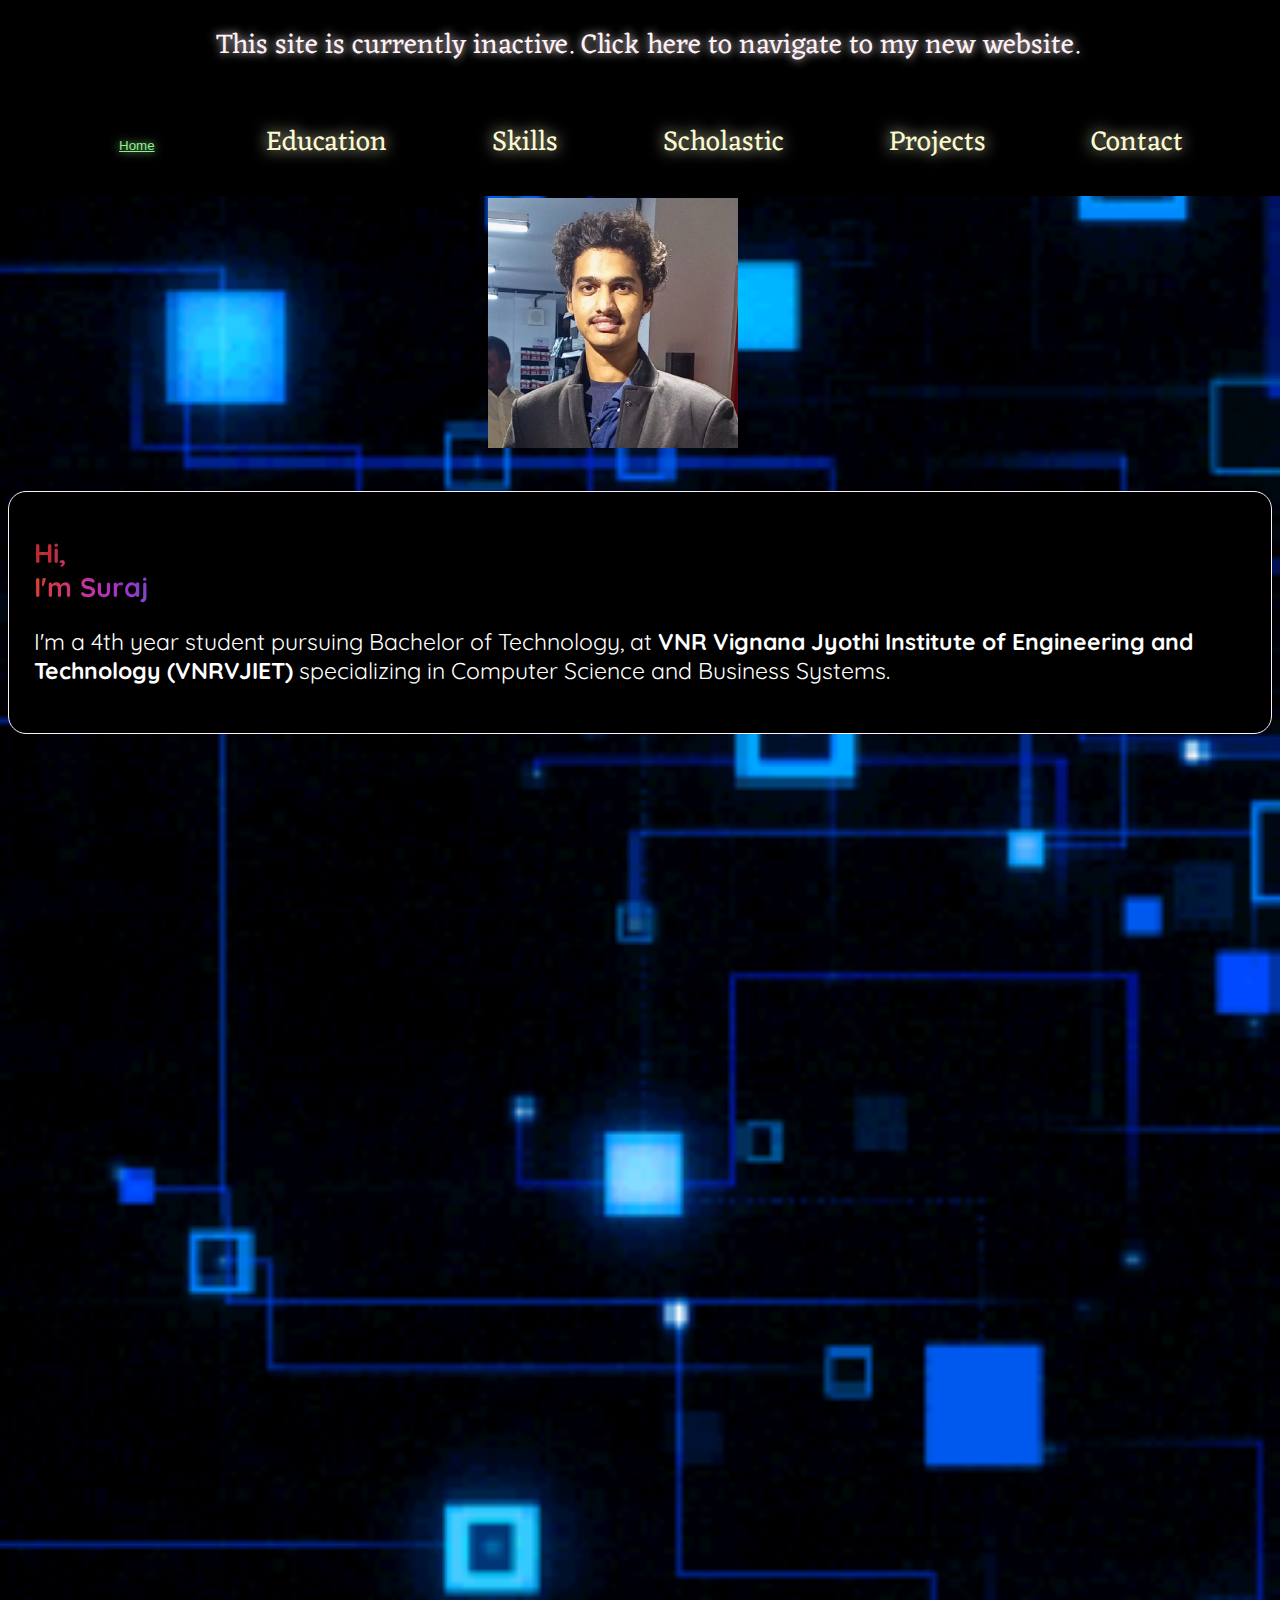
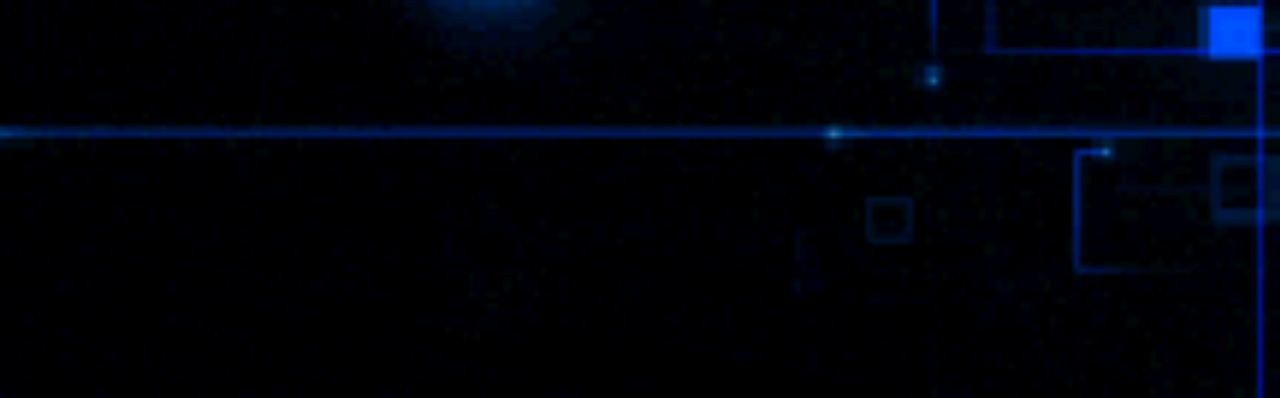
<file: index.htm>
<!DOCTYPE html>
<html lang="en">

<head>
    <meta charset="UTF-8">
    <meta http-equiv="X-UA-Compatible" content="IE=edge">
    <meta name="viewport" content="width=device-width, initial-scale=1.0">
    <title>Suraj's Portfolio - Home</title>
    <link rel="icon" href="/images/faviconnew.jpg">
    <link href="https://cdn.jsdelivr.net/npm/bootstrap@5.1.3/dist/css/bootstrap.min.css" rel="stylesheet"
        integrity="sha384-1BmE4kWBq78iYhFldvKuhfTAU6auU8tT94WrHftjDbrCEXSU1oBoqyl2QvZ6jIW3" crossorigin="anonymous">
    <link rel="stylesheet" href="01_index.css">
    <script src="linked.js"></script>
</head>

<body oncontextmenu="return false">

    <div class="head">
        <a href="https://iamssuraj.netlify.app/" style="text-decoration:none;"><button class="name">This site is currently inactive. Click here to navigate to my new website.</button></a> <br>
        <ul>
            <li class="active"> <button> Home </button></li>
            <li> <a href="/02_Education.htm"> Education </a> </li>
            <li> <a href="/03_Skills.htm"> Skills </a> </li>
            <li> <a href="/04_Scholastic.htm"> Scholastic </a> </li>
            <li> <a href="/05_Projects.htm"> Projects </a> </li>
            <li> <a href="/06_Contact.htm"> Contact </a> </li>
        </ul>
    </div>
    <img class="myphoto" src="/images/myphoto.jfif">
    <div class="container">
        <h1>Hi, <br> I'm Suraj </h1>
        <p>
            I'm a 4th year student pursuing Bachelor of Technology, at
            <b>
                <a target="_blank"
                    href="https://en.wikipedia.org/wiki/VNR_Vignana_Jyothi_Institute_of_Engineering_and_Technology"> VNR
                    Vignana Jyothi Institute of Engineering and Technology (VNRVJIET)
                </a> 
            </b> specializing in Computer Science and Business Systems. 
            <!-- <br> -->
        </p>
        <!-- <br> -->
        <!-- <a href="Suraj_Resume.pdf" target="_blank">View Resume</a> -->
    </div>
    <script src="https://cdn.jsdelivr.net/npm/@popperjs/core@2.10.2/dist/umd/popper.min.js"
        integrity="sha384-7+zCNj/IqJ95wo16oMtfsKbZ9ccEh31eOz1HGyDuCQ6wgnyJNSYdrPa03rtR1zdB"
        crossorigin="anonymous"></script>
    <script src="https://cdn.jsdelivr.net/npm/bootstrap@5.1.3/dist/js/bootstrap.min.js"
        integrity="sha384-QJHtvGhmr9XOIpI6YVutG+2QOK9T+ZnN4kzFN1RtK3zEFEIsxhlmWl5/YESvpZ13"
        crossorigin="anonymous"></script>
</body>

</html>
</file>
<file: 01_index.css>
@import url('https://fonts.googleapis.com/css2?family=Mochiy+Pop+P+One&family=Quicksand:wght@500&display=swap');
@import url('https://fonts.googleapis.com/css2?family=Eczar&display=swap');

/* start of navbar */
.head {
    position: fixed;
    top: 0;
    width: 100%;
    background-image: linear-gradient(to right, black, black);
    background-repeat: no-repeat;
    background-size: cover;
}

.name {
    color: lavenderblush;
    display: block;
    margin: auto;
    background-color: transparent;
    border: transparent;
    font-size: 30px;
    margin-top: 15px;
    text-shadow: 0px 0px 10px lavenderblush;
    font-family: 'Eczar', serif
}


/* ul elements start */
ul {
    display: flex;
    list-style-type: none;
    justify-content: space-evenly;
    font-family: 'Eczar', serif;
    font-size: 30px;
}

.active>button {
    color: white;
    background-color: transparent;
    border: transparent;
    text-decoration: underline;
    /* font-size: 50px; */
    text-shadow: 0px 0px 10px currentColor;
    color: lightgreen;
}

.head>ul>li>a {
    text-shadow: 0px 0px 15px currentColor;
    text-decoration: none;
    color: lightgoldenrodyellow;
}


.head>ul>li>a:hover {
    color: lightblue;
    /* font-size: 35px; */
}

/* ul elements end */

/* end of nav bar */



body {
    background-image: url("/images/indexback.gif");
    background-repeat: no-repeat;
    background-size: cover;
}

/* --common to all-- ends here */


.container {
    /* display: block; */
    background-color: black;
    margin-top: 15%;
    color: white;
    border-radius: 25px;
    border: lavenderblush;
    border-style: solid;
    border-width: thin;
    padding: 2%;
    font-family: 'Quicksand', sans-serif;
    margin-bottom: 100%;
}

.container>h1 {
    background-image: url("images/gradient.gif");
    -webkit-background-clip: text;
    -moz-background-clip: text;
    background-clip: text;
    color: transparent;
    font-size: 45px;
}

.container>p {
    font-size: 30px;
}

.container>p>b>a {
    color: white;
    text-decoration: none;
    font-size: 30px;
}

.container>p>b>a:hover {
    color: blue;
}

.container>a {
    background-color: white;
    color: black;
    text-decoration: none;
    border-width: 0ch;
    padding: 1%;
    border-radius: 10px;
    font-size: 25px;
}

.container>a:hover {
    background-color: blue;
    color: white;
}

/* end of code */


/* media queries from here */
@media (max-width:320px) {
    .name {
        color: lavenderblush;
        display: block;
        margin: auto;
        background-color: transparent;
        border: transparent;
        font-size: 15px;
        margin-top: 15px;
        text-shadow: 0px 0px 10px lavenderblush;
        font-family: 'Eczar', serif;
    }

    /* ul elements start */
    ul {
        display: flex;
        list-style-type: none;
        justify-content: space-evenly;
        font-family: 'Eczar', serif;
        font-size: 11px;
        padding-left: 0%;
    }


    /* common to all ends here */
    .myphoto {
        margin-top: 40%;
        margin-left: 35%;
        width: 80px;
        margin-bottom: -50px;
    }


    .container {
        /* display: block; */
        background-color: black;
        margin-top: 30%;
        color: white;
        border-radius: 10px;
        border: lavenderblush;
        border-style: solid;
        border-width: thin;
        padding: 2%;
        font-family: 'Quicksand', sans-serif;
        margin-bottom: 100%;
    }

    .container>h1 {
        background-color: aqua;
        background-image: url("images/gradient.gif");
        -webkit-background-clip: text;
        -moz-background-clip: text;
        background-clip: text;
        color: transparent;
        font-size: 15px;
    }

    .container>p {
        font-size: 10px;
    }

    .container>p>b>a {
        color: white;
        text-decoration: none;
        font-size: 10px;
    }

    .container>a {
        background-color: white;
        color: black;
        text-decoration: none;
        border-width: 0ch;
        padding: 1%;
        border-radius: 10px;
        font-size: 8px;
    }


}

@media (min-width:321px) and (max-width:480px) {
    .name {
        color: lavenderblush;
        display: block;
        margin: auto;
        background-color: transparent;
        border: transparent;
        font-size: 15px;
        margin-top: 18px;
        text-shadow: 0px 0px 10px lavenderblush;
        font-family: 'Eczar', serif;
    }

    /* ul elements start */
    ul {
        display: flex;
        list-style-type: none;
        justify-content: space-evenly;
        font-family: 'Eczar', serif;
        font-size: 15px;
        padding-left: 0%;
    }

    /* common to all ends here */
    .myphoto {
        margin-top: 30%;
        margin-left: 40%;
        width: 100px;
        margin-bottom: -50px;
    }

    .container {
        /* display: block; */
        background-color: black;
        /* margin-top: 50%; */
        color: white;
        border-radius: 12px;
        border: lavenderblush;
        border-style: solid;
        border-width: thin;
        padding: 2%;
        font-family: 'Quicksand', sans-serif;
        margin-bottom: 100%;
    }

    .container>h1 {
        background-color: aqua;
        background-image: url("images/gradient.gif");
        -webkit-background-clip: text;
        -moz-background-clip: text;
        background-clip: text;
        color: transparent;
        font-size: 18px;
    }

    .container>p {
        font-size: 15px;
    }

    .container>p>b>a {
        color: white;
        text-decoration: none;
        font-size: 15px;
    }

    .container>a {
        background-color: white;
        color: black;
        text-decoration: none;
        border-width: 0ch;
        padding: 1%;
        border-radius: 10px;
        font-size: 10px;
    }

}

@media (min-width:481px) and (max-width:768px) {
    .name {
        color: lavenderblush;
        display: block;
        margin: auto;
        background-color: transparent;
        border: transparent;
        font-size: 20px;
        margin-top: 20px;
        text-shadow: 0px 0px 10px lavenderblush;
        font-family: 'Eczar', serif;
    }

    /* ul elements start */
    ul {
        display: flex;
        list-style-type: none;
        justify-content: space-evenly;
        font-family: 'Eczar', serif;
        font-size: 20px;
        padding-left: 0%;
    }

    /* common to all ends here */

    .myphoto {
        margin-top: 25%;
        margin-left: 35%;
        width: 200px;
        margin-bottom: -50px;
    }


    .container {
        /* display: block; */
        background-color: black;
        /* margin-top: 30%; */
        color: white;
        border-radius: 12px;
        border: lavenderblush;
        border-style: solid;
        border-width: thin;
        padding: 2%;
        font-family: 'Quicksand', sans-serif;
        margin-bottom: 100%;
    }

    .container>h1 {
        background-color: aqua;
        background-image: url("images/gradient.gif");
        -webkit-background-clip: text;
        -moz-background-clip: text;
        background-clip: text;
        color: transparent;
        font-size: 18px;
    }

    .container>p {
        font-size: 15px;
    }

    .container>p>b>a {
        color: white;
        text-decoration: none;
        font-size: 15px;
    }

    .container>a {
        background-color: white;
        color: black;
        text-decoration: none;
        border-width: 0ch;
        padding: 1%;
        border-radius: 10px;
        font-size: 10px;
    }


}

@media (min-width:769px) and (max-width:1024px) {

    .name {
        color: lavenderblush;
        display: block;
        margin: auto;
        background-color: transparent;
        border: transparent;
        font-size: 25px;
        margin-top: 20px;
        text-shadow: 0px 0px 10px lavenderblush;
        font-family: 'Eczar', serif;
    }

    /* ul elements start */
    ul {
        display: flex;
        list-style-type: none;
        justify-content: space-evenly;
        font-family: 'Eczar', serif;
        font-size: 25px;
        padding-left: 0%;
    }


    /* common to all ends here */
    .myphoto {
        margin-top: 25%;
        margin-left: 37%;
        width: 240px;
        margin-bottom: -50px;
    }

    .container {
        /* display: block; */
        background-color: black;
        /* margin-top: 30%; */
        color: white;
        border-radius: 15px;
        border: lavenderblush;
        border-style: solid;
        border-width: thin;
        padding: 2%;
        font-family: 'Quicksand', sans-serif;
        margin-bottom: 100%;
    }

    .container>h1 {
        background-color: aqua;
        background-image: url("images/gradient.gif");
        -webkit-background-clip: text;
        -moz-background-clip: text;
        background-clip: text;
        color: transparent;
        font-size: 30px;
    }

    .container>p {
        font-size: 20px;
    }

    .container>p>b>a {
        color: white;
        text-decoration: none;
        font-size: 20px;
    }

    .container>a {
        background-color: white;
        color: black;
        text-decoration: none;
        border-width: 0ch;
        padding: 1%;
        border-radius: 10px;
        font-size: 16px;
    }

}

@media (min-width:1025px) and (max-width:1280px) {
    .head {
        position: fixed;
        top: 0;
        width: 100%;
        background-image: linear-gradient(to right, black, black);
        background-repeat: no-repeat;
        background-size: 20000px 20000px;
    }

    .name {
        color: lavenderblush;
        display: block;
        margin: auto;
        background-color: transparent;
        border: transparent;
        font-size: 28px;
        margin-top: 20px;
        text-shadow: 0px 0px 10px lavenderblush;
        font-family: 'Eczar', serif;
    }

    /* ul elements start */
    ul {
        display: flex;
        list-style-type: none;
        justify-content: space-evenly;
        font-family: 'Eczar', serif;
        font-size: 28px;
        padding-left: 0%;
    }

    /* common to all ends here */
    .myphoto {
        margin-top: 15%;
        margin-left: 38%;
        width: 250px;
        margin-bottom: -150px;
    }

    .container {
        background-color: black;
        /* margin-top: 30%; */
        color: white;
        border-radius: 18px;
        border: lavenderblush;
        border-style: solid;
        border-width: thin;
        padding: 2%;
        font-family: 'Quicksand', sans-serif;
        margin-bottom: 100%;
    }

    .container>h1 {
        background-color: aqua;
        background-image: url("images/gradient.gif");
        -webkit-background-clip: text;
        -moz-background-clip: text;
        background-clip: text;
        color: transparent;
        font-size: 27px;
    }

    .container>p {
        font-size: 23px;
    }

    .container>p>b>a {
        color: white;
        text-decoration: none;
        font-size: 23px;
    }

    .container>a {
        background-color: white;
        color: black;
        text-decoration: none;
        border-width: 0ch;
        padding: 1%;
        border-radius: 10px;
        font-size: 23px;
    }

}

@media (min-width:1281px) {
    .head {
        position: fixed;
        top: 0;
        width: 100%;
        background-image: linear-gradient(to right, black, black);
        background-repeat: no-repeat;
        background-size: 20000px 20000px;
    }

    .name {
        color: lavenderblush;
        display: block;
        margin: auto;
        background-color: transparent;
        border: transparent;
        font-size: 30px;
        margin-top: 20px;
        text-shadow: 0px 0px 10px lavenderblush;
        font-family: 'Eczar', serif;
    }

    /* ul elements start */
    ul {
        display: flex;
        list-style-type: none;
        justify-content: space-evenly;
        font-family: 'Eczar', serif;
        font-size: 30px;
        padding-left: 0%;
    }

    /* common to all ends here */
    .myphoto {
        margin-top: 10%;
        margin-left: 40%;
        width: 300px;
        margin-bottom: -200px;
    }

    .container {
        /* display: block; */
        background-color: black;
        /* margin-top: 20%; */
        color: white;
        border-radius: 20px;
        border: lavenderblush;
        border-style: solid;
        border-width: thin;
        padding: 2%;
        font-family: 'Quicksand', sans-serif;
        margin-bottom: 100%;
    }

    .container>h1 {
        background-color: aqua;
        background-image: url("images/gradient.gif");
        -webkit-background-clip: text;
        -moz-background-clip: text;
        background-clip: text;
        color: transparent;
        font-size: 35px;
    }

    .container>p {
        font-size: 30px;
    }

    .container>p>b>a {
        color: white;
        text-decoration: none;
        font-size: 30px;
    }

    .container>a {
        background-color: white;
        color: black;
        text-decoration: none;
        border-width: 0ch;
        padding: 1%;
        border-radius: 10px;
        font-size: 23px;
    }


}
</file>
